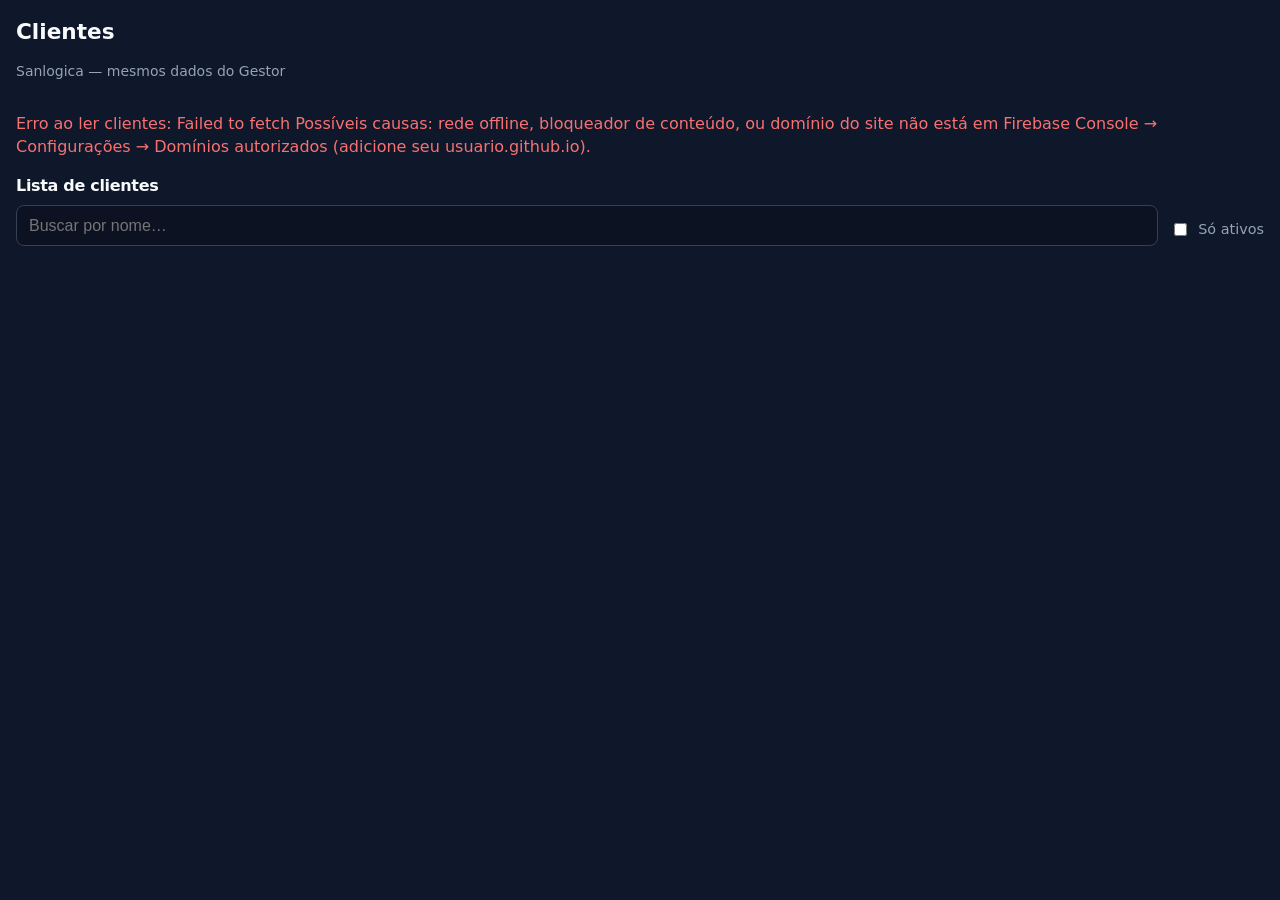
<file: index.html>
<!DOCTYPE html>
<html lang="pt-BR">
<head>
  <meta charset="utf-8" />
  <meta name="viewport" content="width=device-width, initial-scale=1, viewport-fit=cover" />
  <meta name="theme-color" content="#0f172a" />
  <title>Sanlogica — Clientes (vendedor)</title>
  <link rel="stylesheet" href="css/style.css" />
</head>
<body>
  <div id="screen-app" class="screen">
    <header class="topbar">
      <div>
        <h1>Clientes</h1>
        <p class="muted small">Sanlogica — mesmos dados do Gestor</p>
      </div>
    </header>

    <p id="load-status" class="muted">Carregando…</p>
    <p id="load-error" class="error" hidden></p>

    <section id="dashboard" class="dashboard" hidden aria-label="Resumo operacional">
      <div class="dashboard-head">
        <div>
          <h2 class="dashboard-title">Painel resumo</h2>
          <p class="dashboard-hint muted small">Indicadores no mesmo critério da tela Clientes do Gestor Sanlogica (último acesso e data de instalação).</p>
        </div>
      </div>

      <div id="kpi-primary" class="kpi-grid kpi-grid-primary"></div>

      <div class="dashboard-divider" role="presentation"></div>

      <h3 class="kpi-section-title">Composição da base</h3>
      <div id="kpi-secondary" class="kpi-grid kpi-grid-secondary"></div>

      <div class="insight-strip" id="insight-strip"></div>
    </section>

    <div class="list-section-head">
      <h2 class="list-section-title">Lista de clientes</h2>
    </div>
    <div class="toolbar">
      <input type="search" id="filter" placeholder="Buscar por nome…" autocomplete="off" />
      <label class="toggle">
        <input type="checkbox" id="only-active" />
        <span>Só ativos</span>
      </label>
    </div>

    <div id="list" class="client-list"></div>
  </div>

  <script src="js/firebase-config.js?v=539"></script>
  <script src="js/app.js?v=539"></script>
</body>
</html>
</file>
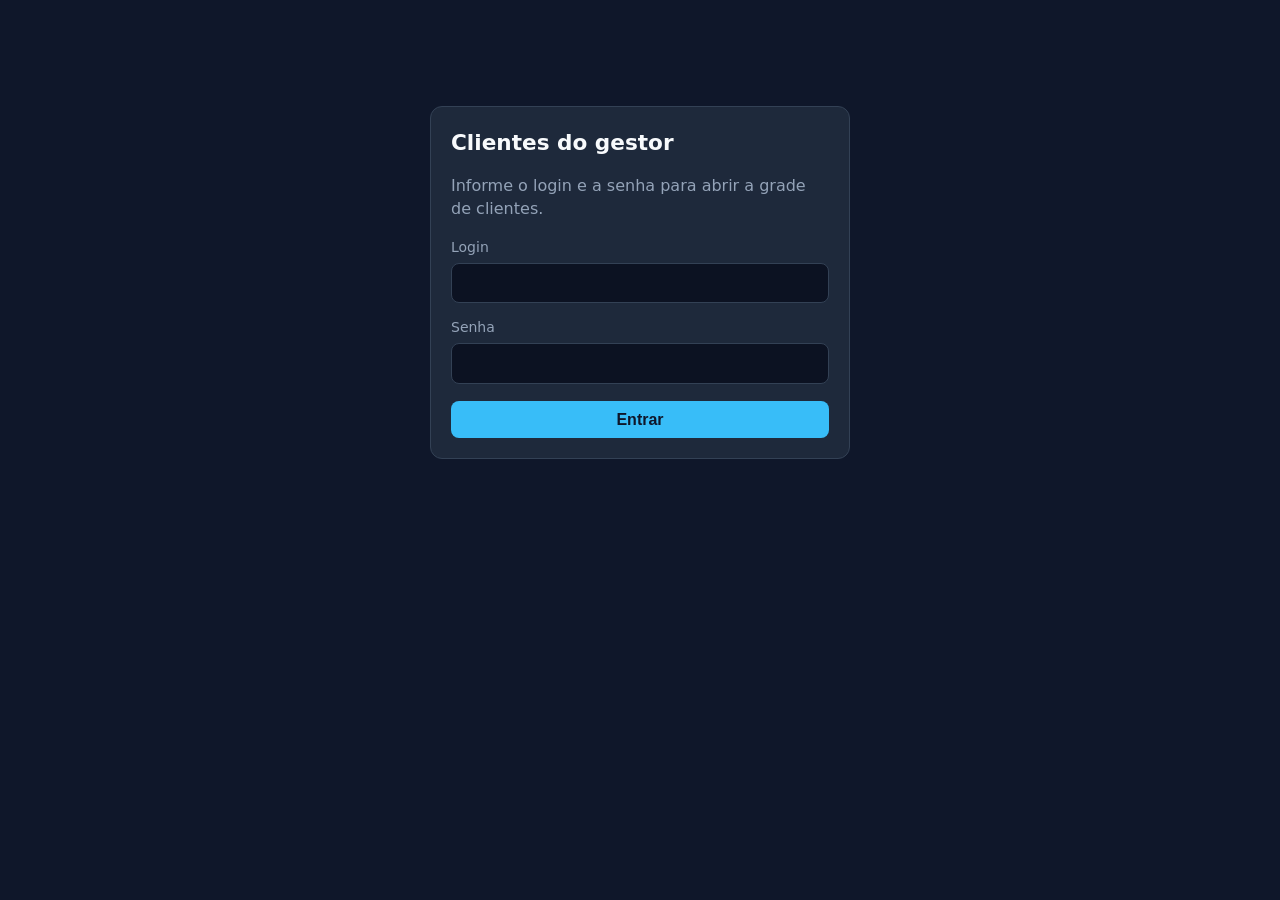
<file: gestor.html>
<!DOCTYPE html>
<html lang="pt-BR">
<head>
  <meta charset="utf-8" />
  <meta name="viewport" content="width=device-width, initial-scale=1, viewport-fit=cover" />
  <meta name="theme-color" content="#0f172a" />
  <meta name="robots" content="noindex, nofollow" />
  <title>Sanlogica — Clientes (gestor)</title>
  <link rel="stylesheet" href="css/style.css?v=1" />
  <link rel="stylesheet" href="css/gestor.css?v=3" />
</head>
<body>
  <div id="screen-login" class="screen">
    <div class="card login-card">
      <h1>Clientes do gestor</h1>
      <p class="muted">Informe o login e a senha para abrir a grade de clientes.</p>
      <form id="form-login" autocomplete="on">
        <label for="login">Login</label>
        <input id="login" name="username" type="text" autocomplete="username" required />

        <label for="password">Senha</label>
        <input id="password" name="password" type="password" autocomplete="current-password" required />

        <p id="login-error" class="error" hidden></p>
        <button class="btn primary" type="submit">Entrar</button>
      </form>
    </div>
  </div>

  <div id="screen-app" class="screen" hidden>
    <header class="topbar">
      <div>
        <h1>Clientes</h1>
        <p class="muted small">Grade do gestor — nome, CNPJ, link de pagamento e ativo.</p>
      </div>
      <button id="btn-sair" class="btn ghost" type="button">Sair</button>
    </header>

    <p id="load-status" class="muted">Carregando…</p>
    <p id="load-error" class="error" hidden></p>
    <p id="action-status" class="save-status" hidden></p>

    <div class="toolbar">
      <input type="search" id="filter" placeholder="Buscar por nome…" autocomplete="off" />
      <span id="row-count" class="muted small"></span>
    </div>

    <div class="grid-wrap">
      <table class="client-grid">
        <thead>
          <tr>
            <th>Nome do cliente</th>
            <th>CNPJ</th>
            <th>Link de pagamento</th>
            <th>Ativo</th>
          </tr>
        </thead>
        <tbody id="grid-body"></tbody>
      </table>
    </div>
  </div>

  <script src="js/firebase-config.js?v=1"></script>
  <script src="js/gestor.js?v=3"></script>
</body>
</html>
</file>
<file: css/style.css>
:root {
  --bg: #0f172a;
  --surface: #1e293b;
  --surface2: #172033;
  --border: #334155;
  --text: #f8fafc;
  --muted: #94a3b8;
  --accent: #38bdf8;
  --accent-dim: rgba(56, 189, 248, 0.22);
  --ok: #22c55e;
  --bad: #f87171;
  --warn: #fbbf24;
}
*,
*::before,
*::after {
  box-sizing: border-box;
}

html {
  font-size: 16px;
  -webkit-text-size-adjust: 100%;
}

body {
  margin: 0;
  min-height: 100dvh;
  font-family: "Segoe UI", system-ui, -apple-system, sans-serif;
  background: var(--bg);
  color: var(--text);
  line-height: 1.45;
}

.screen {
  min-height: 100dvh;
  padding: max(16px, env(safe-area-inset-top)) max(16px, env(safe-area-inset-right))
    max(24px, env(safe-area-inset-bottom)) max(16px, env(safe-area-inset-left));
}

.card {
  background: var(--surface);
  border: 1px solid var(--border);
  border-radius: 12px;
  padding: 1.25rem;
}

.login-card {
  max-width: 420px;
  margin: 10vh auto 0;
}

.login-card h1 {
  margin: 0 0 0.5rem;
  font-size: 1.35rem;
}

.muted {
  color: var(--muted);
}

.small {
  font-size: 0.875rem;
}

.error {
  color: var(--bad);
  margin-top: 0.75rem;
}

label {
  display: block;
  margin-top: 0.85rem;
  margin-bottom: 0.35rem;
  font-size: 0.875rem;
  color: var(--muted);
}

input[type="email"],
input[type="password"],
input[type="search"] {
  width: 100%;
  padding: 0.65rem 0.75rem;
  border-radius: 8px;
  border: 1px solid var(--border);
  background: #0c1222;
  color: var(--text);
  font-size: 1rem;
}

input:focus {
  outline: 2px solid var(--accent);
  outline-offset: 1px;
}

.btn {
  display: inline-flex;
  align-items: center;
  justify-content: center;
  padding: 0.6rem 1rem;
  border-radius: 8px;
  border: none;
  font-size: 1rem;
  cursor: pointer;
  font-weight: 600;
}

.btn.primary {
  width: 100%;
  margin-top: 1.1rem;
  background: var(--accent);
  color: #0f172a;
}

.btn.primary:active {
  filter: brightness(0.95);
}

.btn.ghost {
  background: transparent;
  color: var(--muted);
  border: 1px solid var(--border);
}

.topbar {
  display: flex;
  align-items: flex-start;
  justify-content: space-between;
  gap: 12px;
  margin-bottom: 1rem;
}

.topbar h1 {
  margin: 0;
  font-size: 1.35rem;
}

.dashboard {
  margin-bottom: 1.25rem;
  padding: 1rem 1rem 1.1rem;
  border-radius: 14px;
  background: linear-gradient(145deg, var(--surface2) 0%, var(--surface) 48%, #1a2744 100%);
  border: 1px solid var(--border);
  box-shadow: 0 12px 40px rgba(0, 0, 0, 0.35), inset 0 1px 0 rgba(255, 255, 255, 0.04);
}

.dashboard-head {
  display: flex;
  flex-wrap: wrap;
  align-items: flex-start;
  justify-content: space-between;
  gap: 12px 16px;
  margin-bottom: 1rem;
}

.dashboard-title {
  margin: 0 0 0.25rem;
  font-size: 1.05rem;
  font-weight: 700;
  letter-spacing: -0.02em;
}

.dashboard-hint {
  margin: 0;
  max-width: 42rem;
  line-height: 1.35;
}

.kpi-section-title {
  margin: 0 0 0.65rem;
  font-size: 0.72rem;
  font-weight: 700;
  text-transform: uppercase;
  letter-spacing: 0.08em;
  color: var(--muted);
}

.dashboard-divider {
  height: 1px;
  background: linear-gradient(90deg, transparent, var(--border), transparent);
  margin: 1rem 0 0.85rem;
}

.kpi-grid {
  display: grid;
  gap: 10px;
}

.kpi-grid-primary {
  grid-template-columns: repeat(2, 1fr);
}

@media (min-width: 520px) {
  .kpi-grid-primary {
    grid-template-columns: repeat(3, 1fr);
  }
}

@media (min-width: 900px) {
  .kpi-grid-primary {
    grid-template-columns: repeat(6, 1fr);
  }
}

.kpi-grid-secondary {
  grid-template-columns: repeat(2, 1fr);
}

@media (min-width: 640px) {
  .kpi-grid-secondary {
    grid-template-columns: repeat(4, 1fr);
  }
}

.kpi-card {
  position: relative;
  padding: 0.72rem 0.72rem 0.65rem;
  border-radius: 10px;
  background: rgba(15, 23, 42, 0.45);
  border: 1px solid rgba(51, 65, 85, 0.85);
  overflow: hidden;
}

.kpi-card::before {
  content: "";
  position: absolute;
  left: 0;
  top: 0;
  bottom: 0;
  width: 3px;
  border-radius: 10px 0 0 10px;
  background: var(--accent);
  opacity: 0.65;
}

.kpi-card--emerald::before {
  background: var(--ok);
}

.kpi-card--amber::before {
  background: var(--warn);
}

.kpi-card--rose::before {
  background: var(--bad);
}

.kpi-label {
  font-size: 0.68rem;
  font-weight: 600;
  color: var(--muted);
  line-height: 1.25;
  margin-bottom: 0.35rem;
  padding-left: 6px;
}

.kpi-value {
  font-size: 1.45rem;
  font-weight: 800;
  letter-spacing: -0.03em;
  line-height: 1.1;
  padding-left: 6px;
  font-variant-numeric: tabular-nums;
}

.kpi-sub {
  margin-top: 0.3rem;
  font-size: 0.78rem;
  font-weight: 600;
  color: var(--accent);
  padding-left: 6px;
  font-variant-numeric: tabular-nums;
}

.kpi-meta {
  margin-top: 0.35rem;
  font-size: 0.68rem;
  color: var(--muted);
  padding-left: 6px;
  line-height: 1.25;
}

.insight-strip {
  display: flex;
  flex-wrap: wrap;
  gap: 8px;
  margin-top: 1rem;
  padding-top: 0.85rem;
  border-top: 1px dashed rgba(51, 65, 85, 0.75);
}

.insight-chip {
  display: inline-flex;
  align-items: baseline;
  gap: 6px;
  padding: 0.38rem 0.65rem;
  border-radius: 999px;
  font-size: 0.72rem;
  background: rgba(56, 189, 248, 0.08);
  border: 1px solid rgba(56, 189, 248, 0.2);
  color: var(--muted);
}

.insight-chip strong {
  color: var(--text);
  font-weight: 700;
  font-variant-numeric: tabular-nums;
}

.list-section-head {
  margin-bottom: 0.5rem;
}

.list-section-title {
  margin: 0;
  font-size: 1rem;
  font-weight: 700;
  letter-spacing: -0.02em;
}

.toolbar {
  display: flex;
  flex-wrap: wrap;
  gap: 12px;
  align-items: center;
  margin-bottom: 1rem;
}

.toolbar input[type="search"] {
  flex: 1 1 200px;
  min-width: 0;
}

.toggle {
  display: inline-flex;
  align-items: center;
  gap: 8px;
  color: var(--muted);
  font-size: 0.9rem;
  cursor: pointer;
  user-select: none;
}

.client-list {
  display: flex;
  flex-direction: column;
  gap: 12px;
}

.client-card {
  background: var(--surface);
  border: 1px solid var(--border);
  border-radius: 12px;
  padding: 1rem 1rem 0.85rem;
}

.client-card header {
  display: flex;
  flex-wrap: wrap;
  align-items: baseline;
  justify-content: space-between;
  gap: 8px;
  margin-bottom: 0.65rem;
}

.client-card h2 {
  margin: 0;
  font-size: 1.05rem;
  font-weight: 600;
}

.badge {
  font-size: 0.75rem;
  font-weight: 700;
  text-transform: uppercase;
  letter-spacing: 0.03em;
  padding: 0.2rem 0.5rem;
  border-radius: 6px;
}

.badge.on {
  background: rgba(34, 197, 94, 0.2);
  color: var(--ok);
}

.badge.off {
  background: rgba(248, 113, 113, 0.15);
  color: var(--bad);
}

dl {
  margin: 0;
  display: grid;
  grid-template-columns: auto 1fr;
  gap: 0.35rem 1rem;
  font-size: 0.9rem;
}

dt {
  color: var(--muted);
  font-weight: 500;
}

dd {
  margin: 0;
}

a.pay-link {
  color: var(--accent);
  word-break: break-all;
}

.pay-actions span.pay-link {
  display: inline;
  color: var(--accent);
  cursor: pointer;
  word-break: normal;
  text-decoration: none;
  border: 0;
  padding: 0;
  background: none;
  font: inherit;
  line-height: inherit;
}

.pay-actions span.pay-link:focus {
  outline: none;
}

.pay-actions span.pay-link:focus-visible {
  outline: 2px solid var(--accent);
  outline-offset: 2px;
  border-radius: 2px;
}

.pay-actions {
  display: flex;
  flex-wrap: wrap;
  align-items: center;
  gap: 8px 12px;
}

.empty-state {
  color: var(--muted);
  text-align: center;
  padding: 2rem 1rem;
}
</file>
<file: css/gestor.css>
input[type="text"],
input[type="url"] {
  width: 100%;
  padding: 0.65rem 0.75rem;
  border-radius: 8px;
  border: 1px solid var(--border);
  background: #0c1222;
  color: var(--text);
  font-size: 1rem;
}

.toolbar {
  display: flex;
  align-items: center;
  gap: 12px;
  margin-bottom: 0.85rem;
}

.toolbar input[type="search"] {
  max-width: 360px;
}

.save-status {
  margin: 0 0 0.75rem;
  color: var(--ok);
}

.grid-wrap {
  overflow: auto;
  border: 1px solid var(--border);
  border-radius: 12px;
  background: var(--surface);
}

.client-grid {
  width: 100%;
  min-width: 720px;
  border-collapse: collapse;
}

.client-grid th,
.client-grid td {
  padding: 0.7rem 0.75rem;
  text-align: left;
  vertical-align: middle;
  border-bottom: 1px solid var(--border);
}

.client-grid th {
  position: sticky;
  top: 0;
  background: #172033;
  font-size: 0.8rem;
  letter-spacing: 0.02em;
  color: var(--muted);
  z-index: 1;
}

.client-grid tr.row-on td {
  background: rgba(34, 197, 94, 0.08);
}

.client-grid tr.row-off td {
  color: #cbd5e1;
  background: rgba(15, 23, 42, 0.35);
}

.client-grid tr.row-busy td {
  opacity: 0.65;
}

.link-input {
  min-width: 220px;
  font-size: 0.9rem;
  padding: 0.45rem 0.6rem;
}

.ativo-cell {
  text-align: center;
  width: 72px;
}

.ativo-check {
  width: 1.15rem;
  height: 1.15rem;
  margin: 0;
  accent-color: #22c55e;
  cursor: pointer;
}

.nome-cell {
  font-weight: 600;
  min-width: 180px;
}

.data-cell,
.doc-cell {
  white-space: nowrap;
}
</file>
